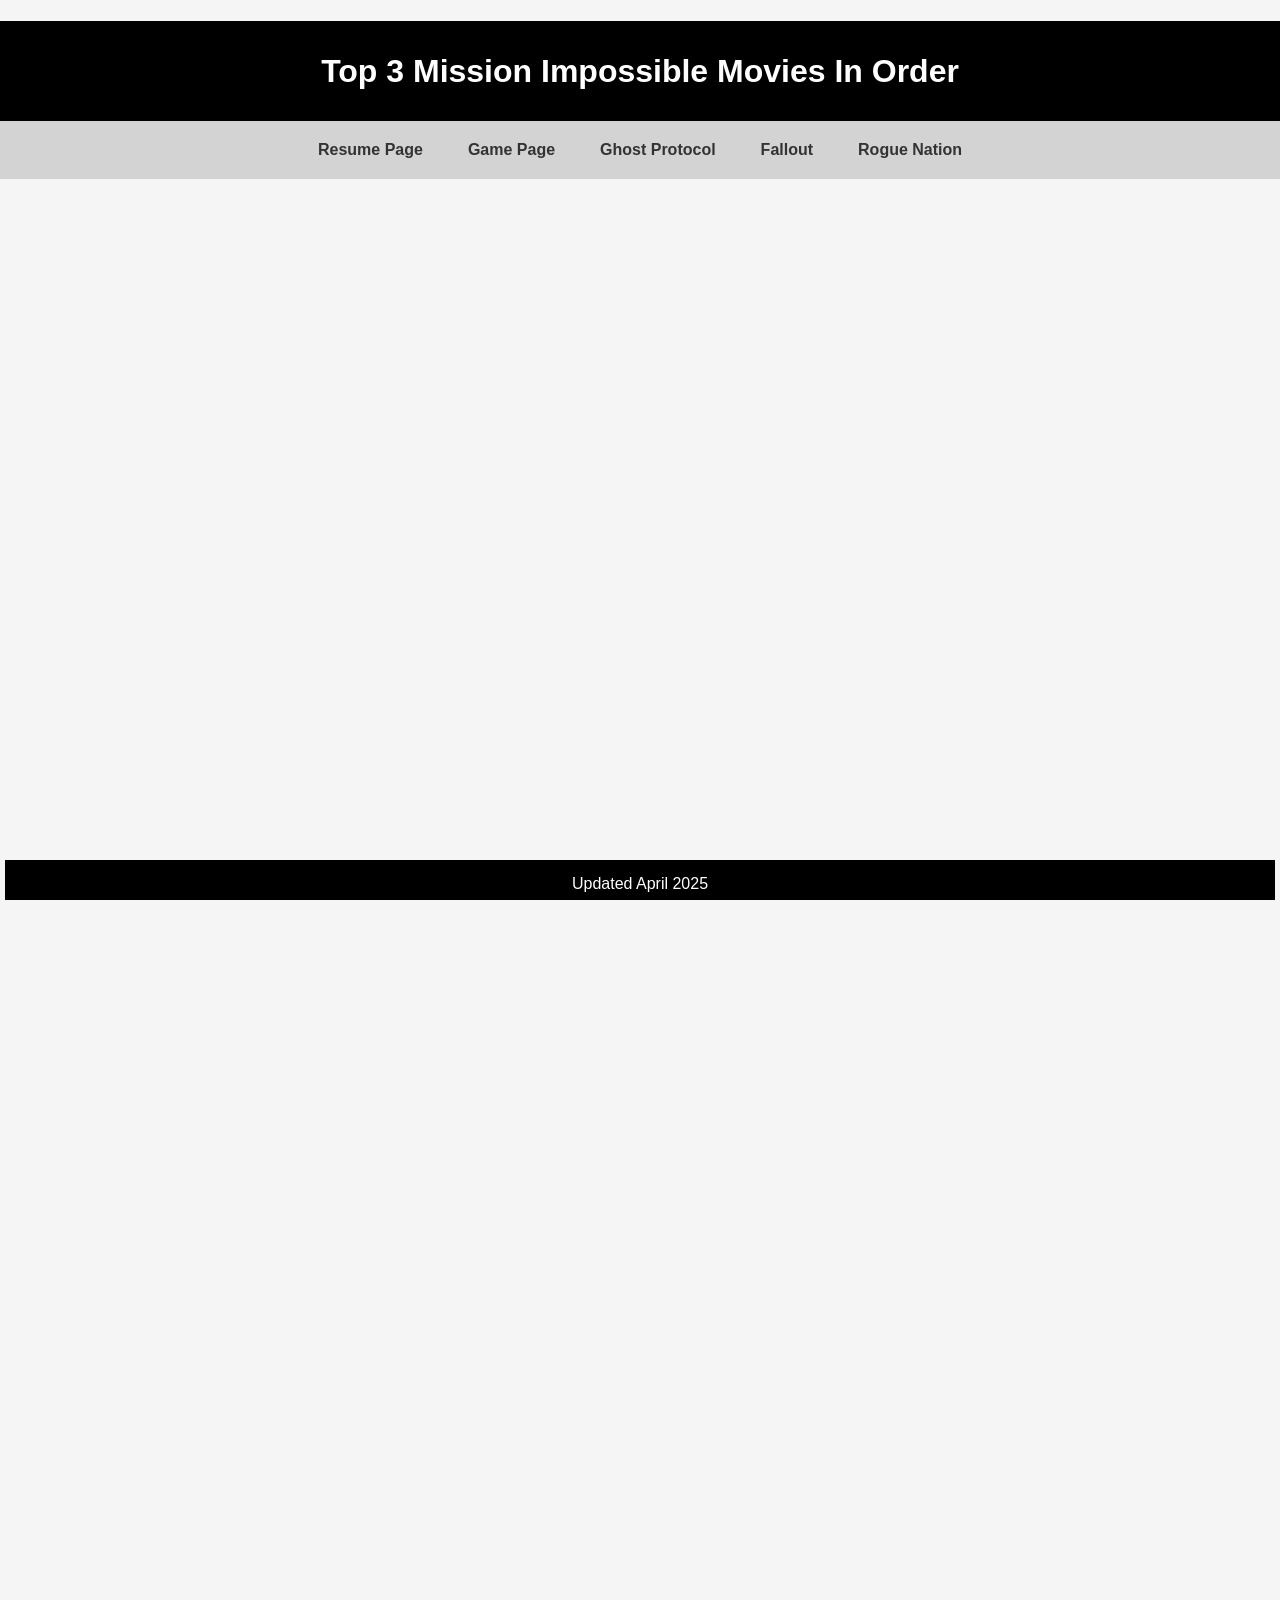
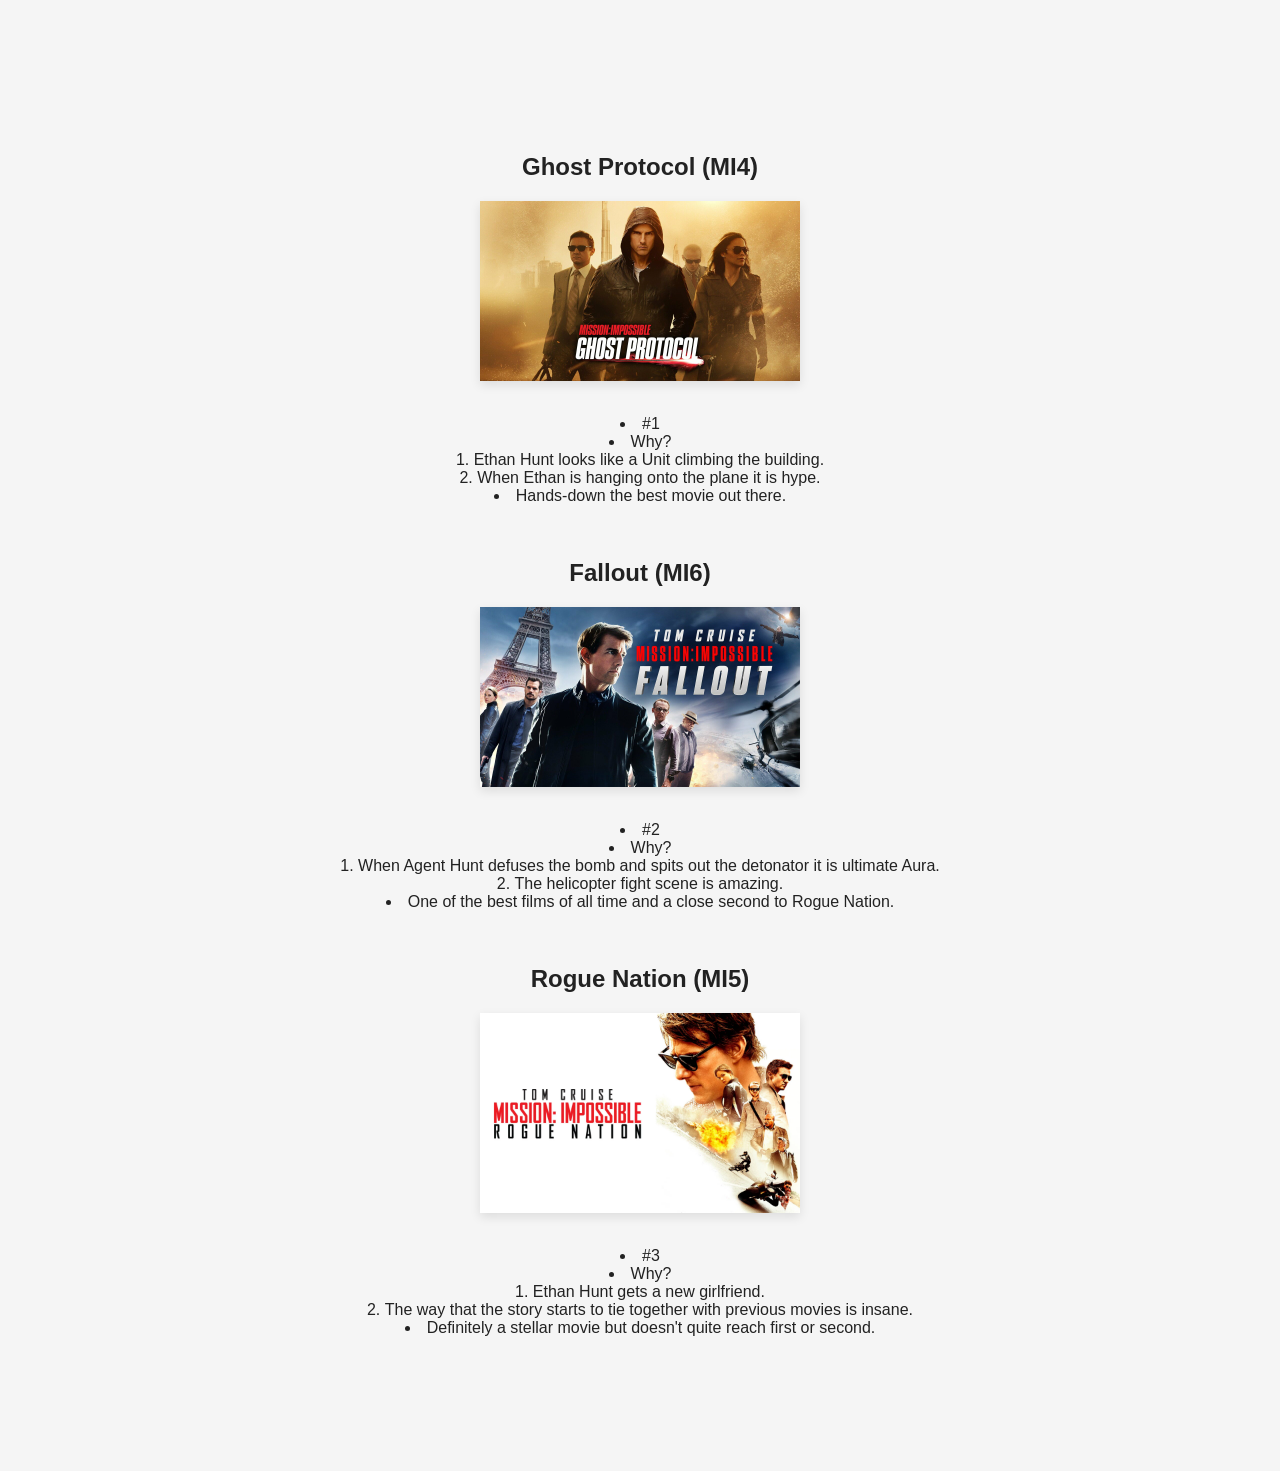
<file: scratch.html>
<!DOCTYPE html>
<html lang="en">
<head>
    <meta charset="UTF-8">
    <meta name="viewport" content="width=device-width, initial-scale=1.0">
    <title>Mission Impossible</title>
    <link rel="stylesheet" type = "text/css" href="scratch.css">
</head>
<body>
     <div class = "common header">
        <h1>Top 3 Mission Impossible Movies In Order</h1>
     </div>
     <nav>
        <a href="index.html">Resume Page</a>
        <a href="webapp.html">Game Page</a>
        <a href="#MI4">Ghost Protocol</a>
        <a href="#MI6">Fallout</a>
        <a href="#MI5">Rogue Nation</a>
     </nav>
     <div class = "common mainbody">
        <br>
        <div class="tableau-embed">
            <iframe src="https://public.tableau.com/views/ShowMeTheMoney-TheMoviesOfTomCruise/ShowMeTheMoney?:embed=y&:showVizHome=no" width="800" height="600" frameborder="0"></iframe>
        </div>
        <br>
        <div class="responsive-iframe">
            <iframe width="560" height="315" src="https://www.youtube.com/embed/s4ExCR2WxEg" frameborder="0" allow="accelerometer; autoplay; encrypted-media; gyroscope; picture-in-picture" allowfullscreen></iframe>
        </div>
        <br>
        <h2 id="MI4">Ghost Protocol (MI4)</h2>
        <img src="assets/img/Ghost Protocol.jpg" alt="Ghost Protocol">
        <br>
        <ul>
            <li>#1</li>
            <li>Why?
              <ol>
                <li>Ethan Hunt looks like a Unit climbing the building.</li>
                <li>When Ethan is hanging onto the plane it is hype.</li>
              </ol>
            </li>
            <li>Hands-down the best movie out there.</li>
          </ul>
        <br>          
        <h2 id="MI6">Fallout (MI6)</h2>
        <img src="assets/img/Fallout.jpg" alt="Fallout">
        <br>
        <ul>
            <li>#2</li>
            <li>Why?
              <ol>
                <li>When Agent Hunt defuses the bomb and spits out the detonator it is ultimate Aura.</li>
                <li>The helicopter fight scene is amazing.</li>
              </ol>
            </li>
            <li>One of the best films of all time and a close second to Rogue Nation.</li>
          </ul>
        <br>          
        <h2 id="MI5">Rogue Nation (MI5)</h2>
        <img src="assets/img/Rogue Nation.webp" alt="Rogue Nation">
        <br>
        <ul>
            <li>#3</li>
            <li>Why?
              <ol>
                <li>Ethan Hunt gets a new girlfriend.</li>
                <li>The way that the story starts to tie together with previous movies is insane.</li>
              </ol>
            </li>
            <li>Definitely a stellar movie but doesn't quite reach first or second.</li>
          </ul>
        <br>          
     </div>
     <div class = "common footer">Updated April 2025</div>
</body>
</html>
</file>
<file: scratch.css>
body {
    margin: 0;
    padding: 0;
    background-color: #f5f5f5;
    font-family: Arial, Helvetica, sans-serif;
    color: #222;
}

a {
    text-decoration: none;
    color: inherit;
}

.common {
    text-align: center;
    font-family: Arial, Helvetica, sans-serif;
}

.header, .footer {
    background-color: black;
    color: white;
}

.header {
    height: 100px;
    line-height: 100px;
}

.footer {
    position: fixed;
    bottom: 0;
    left: 5px;
    right: 5px;
    height: 25px;
    padding-top: 15px;
}

.mainbody {
    background-color: whitesmoke;
    padding-bottom: 100px;
}

img {
    display: block;
    margin: 0 auto;
    width: 25%;
    max-width: 100%;
    height: auto;
    box-shadow: 0 4px 10px rgba(0, 0, 0, 0.1);
}

nav {
    background-color: lightgray;
    padding: 10px;
    overflow: auto;
    display: flex;
    flex-wrap: wrap;
    justify-content: center;
    gap: 15px;
}

nav a {
    font-size: 16px;
    font-weight: bold;
    color: #333;
    padding: 10px 15px;
    transition: background-color 0.3s ease;
}

nav a:hover {
    background-color: #ccc;
    border-radius: 5px;
}

ul, ol {
    list-style-position: inside;
    padding-left: 0;
    text-align: center;
}

.responsive-iframe {
    position: relative;
    width: 100%;
    padding-top: 56.25%;
    margin: 20px 0;
}

.responsive-iframe iframe {
    position: absolute;
    top: 0;
    left: 0;
    width: 100%;
    height: 100%;
    border: none;
}

.tableau-embed {
    display: block;
    width: 100%;
    max-width: 1000px;
    height: 700px;
    margin: 20px auto;
    border: none;
}

html {
    scroll-behavior: smooth;
}
</file>
